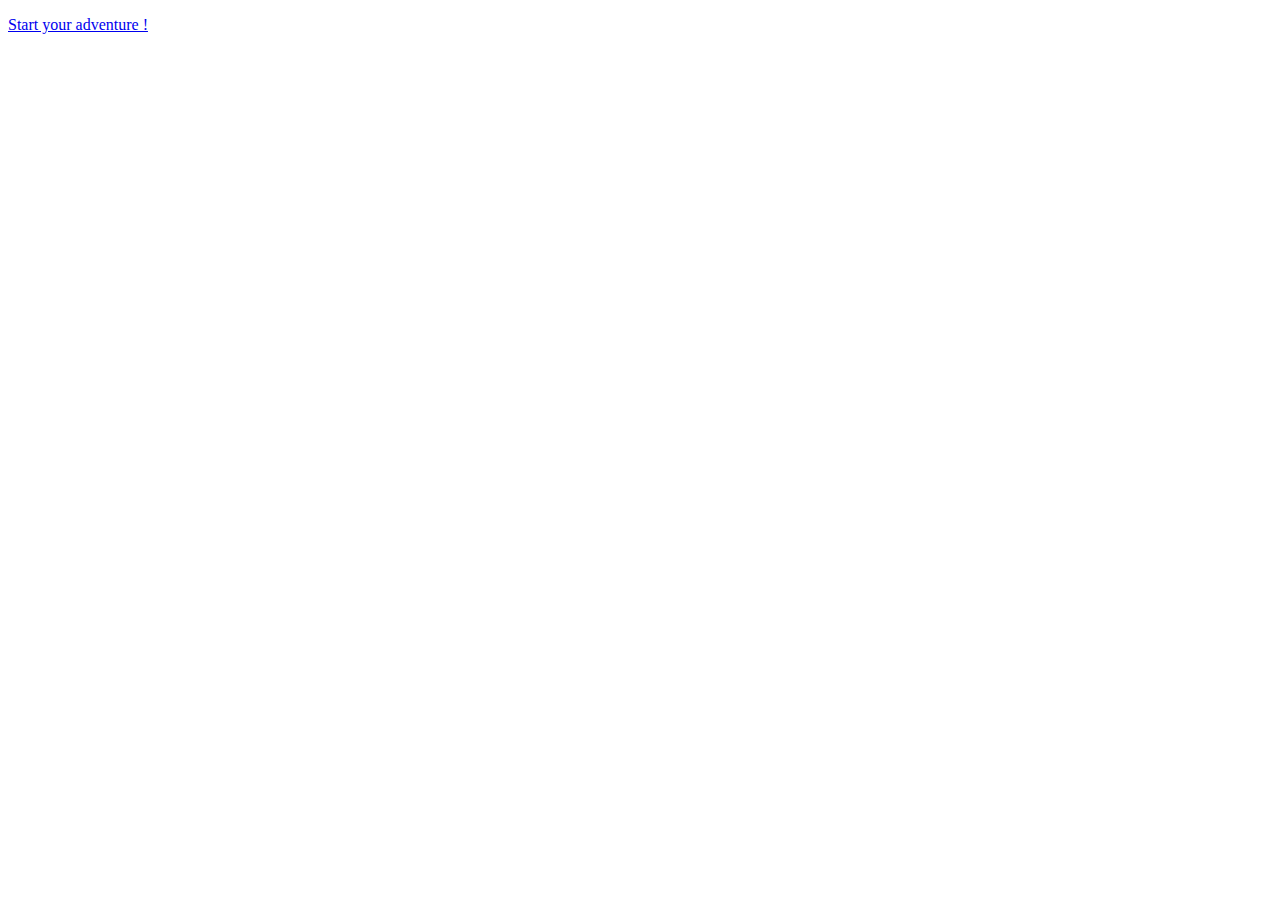
<file: TP3/index.html>
<!DOCTYPE html>
<html>

	<head>
		<title>My book</title>
		<script language="javascript" src="script.js"></script>
		<link rel="stylesheet" type="text/css" href="style.css" />
	</head>
	<body>
		<div id="text"></div>
		<div id="links">
			<a href="#1">Start your adventure !</a>
		</div>
	</body>

</html>
</file>
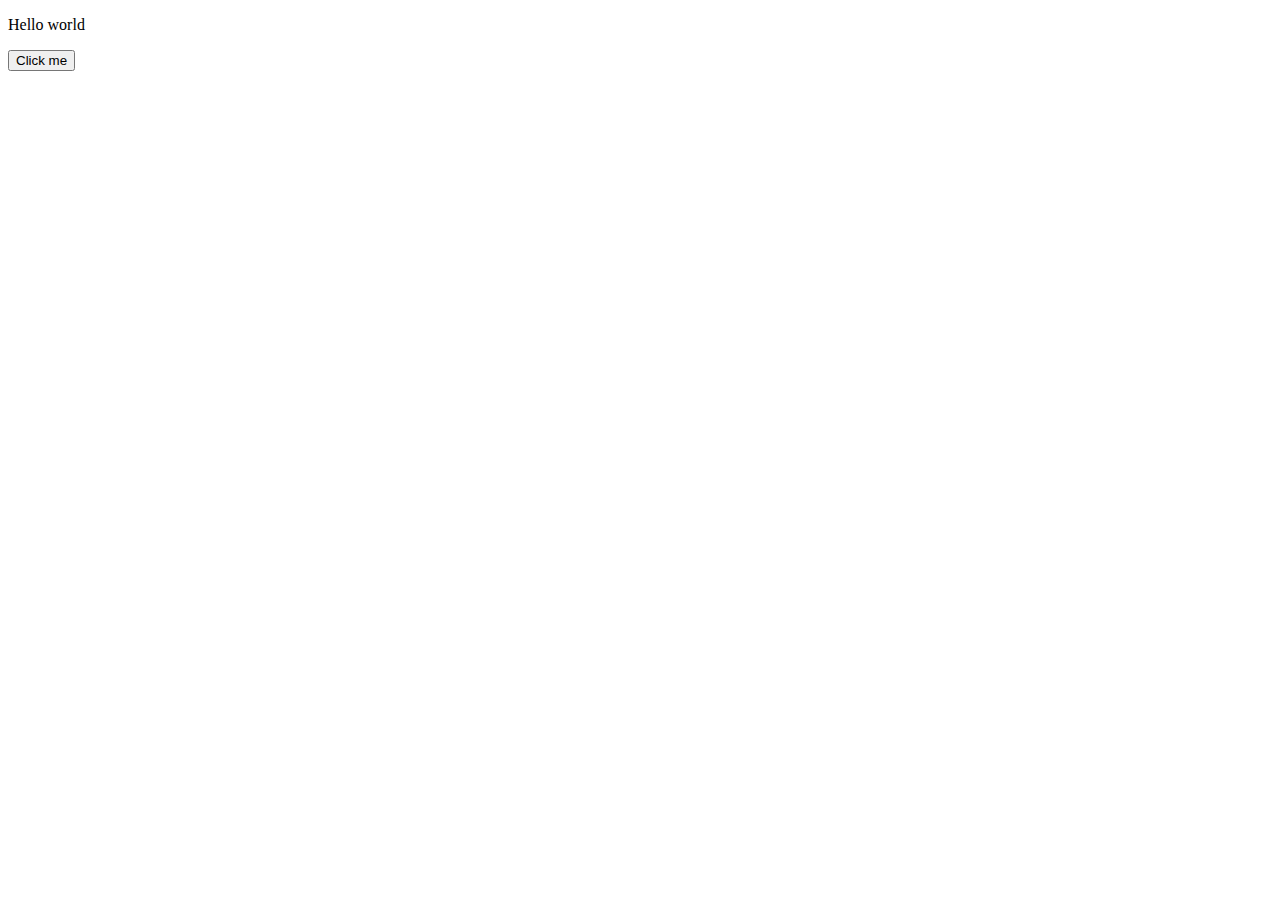
<file: whateveryouwant.html>
<!DOCTYPE html>
<html>
	<head>
		<meta charset="UTF-8"/>
		
		<title>WhateverYouWant</title>
		
		<script language="javascript">
			console.log("hello world !!!");
			
			function compteVoyelles(str)
			{
				var cpt = 0;
			
				for(var i = 0; i < str.length; i++)
				{
					switch(str[i])
					{
						case "a": case "A": case "à": case "ã": case "À": case "Ã": case "ä": case "Ä": case "â": case "Â":
						case "e": case "E": case "é": case "è": case "È": case "ê": case "Ê": case "ë": case "Ë":
						case "i": case "I": case "ï": case "Ï": case "î": case "Î": case "ì": case "Ì":
						case "o": case "O": case "ô": case "Ô": case "ö": case "Ö": case "ò": case "Ò": case "õ": case "Õ":
						case "u": case "U": case "ù": case "Ù": case "û": case "Û": case "ü": case "Ü":
						case "y": case "Y": case "ÿ":
							cpt++;
							break;
					}
				}
				
				return cpt;
			}
			
			function plusPetitElt(tab)
			{
				if(tab !== null)
				{
					var min = tab[0];
					
					for(var i = 1; i < tab.length; i++)
					{
						if(tab[i] < min)
						{
							min = tab[i];
						}
					}
					
					return min;
				}
				else
				{
					return null;
				}
			}
			
			function moyenne(tab)
			{
				if(tab !== null)
				{
					var sum = 0;
				
					for(var i = 0; i < tab.length; i++)
					{
						sum += tab[i];
					}
					
					return sum/tab.length;
				}
				else
				{
					return null;
				}
			}
			
			console.log("Chaîne : 'Bonjour ! Y a quelqu'un ?'\nNombre de voyelles : ",
						compteVoyelles("Bonjour ! Y a quelqu'un ?"));
			
			console.log([2, 5, 7, 6, 3, 1, 1]);
			console.log("Plus petit élément : ", plusPetitElt([2, 5, 7, 6, 3, 1, 1]));
			
			console.log([2, 5, 7, 6, 3, 1, 1]);
			console.log("Moyenne : ", moyenne([2, 5, 7, 6, 3, 1, 1]));
		</script>
	</head>
	<body>
		<p>Hello <span onmouseover="console.log('haha, tickles');">world</span></p>
		<button onclick="console.log('click');">Click me</button>
	</body>
</html>
</file>
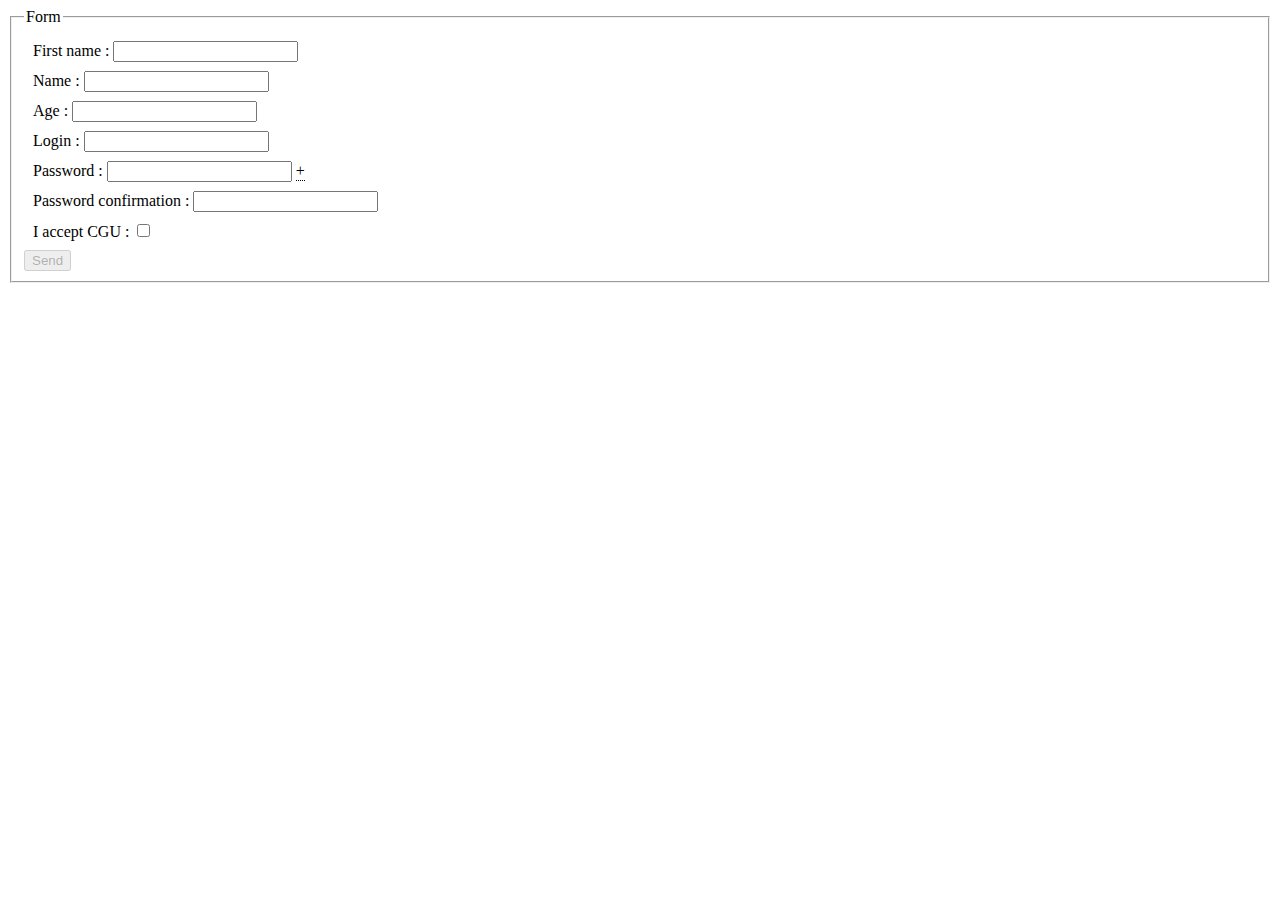
<file: TP1/formulaire.html>
<!DOCTYPE html>
<html>
	<head>
		<meta charset="UTF-8"/>
		<title>Form</title>
		<script language="javascript" src="script.js"></script>
		<link rel="stylesheet" type="text/css" href="style.css" />
	</head>
	<body>
		<form id="leformulaire" action="formulaire.html">
			<fieldset>
				<legend>Form</legend>
				
				<div>
					<label for="prenom">First name :</label>
					<input type="text" id="prenom" name="prenom" required/>
				</div>
				
				<div>
					<label for="nom">Name :</label>
					<input type="text" id="nom" name="nom" required/>
				</div>
				
				<div>
					<label for="age">Age :</label>
					<input type="number" id="age" min="0" name="age"/>
					<span id="ageErrorMajority" hidden>You should be aged of 18 at least.</span>
				</div>
				
				<div>
					<label for="identifiant">Login :</label>
					<input type="text" id="identifiant" name="identifiant"/>
					<span id="idError" hidden>The login should only contain letters and be smaller to 12 characters.</span>
				</div>
				
				<div>
					<label for="mdp">Password :</label>
					<input type="password" id="mdp" name="mdp"/>
						<a class="tooltip">+<span class="tooltiptext">The password should contain 8 characters and a number, a special character, a small cap letter and a cap letter.</span></a>
					<span id="mdpMessageForce" hidden>Password strength : <span id="forceMdp"></span>%</span>
				</div>
				
				<div>
					<label for="mdp2">Password confirmation :</label>
					<input type="password" id="mdp2" name="mdp2"/>
					<span id="mdp2ErrorDifferents" hidden>Les 2 mots de passe doivent être identiques</span>
				</div>
				
				<div>
					<label for="cgu">I accept CGU :</label>
					<input type="checkbox" id="cgu" name="cgu"/>
				</div>
				
				<button id="valider">Send</button>
			</fieldset>
		</form>
	</body>
</html>
</file>
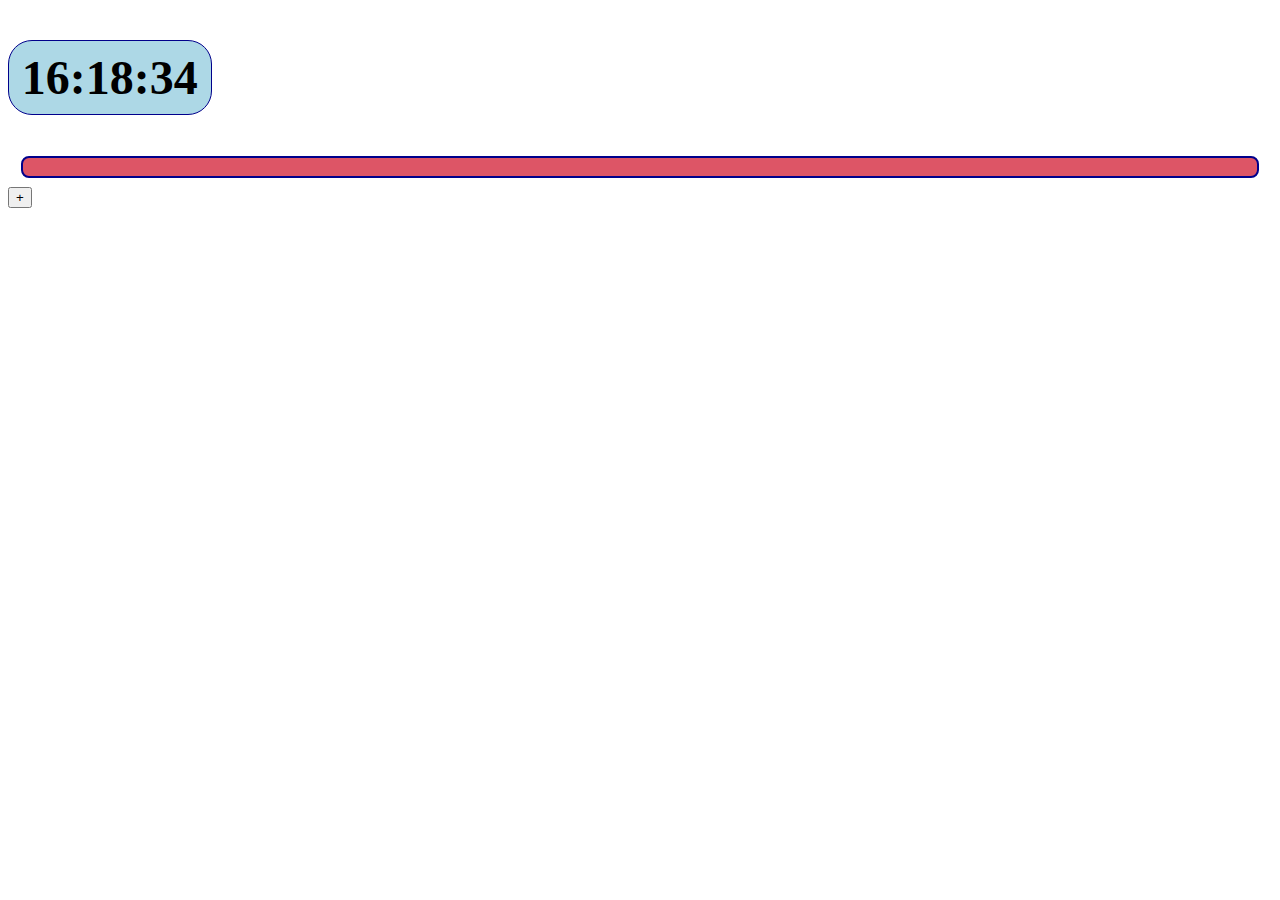
<file: TP2/clock.html>
<!DOCTYPE html>
<html>

	<head>
		<title>Nice little clock :-)</title>
		<script language="javascript" src="clock.js"></script>
		<link rel="stylesheet" type="text/css" href="style.css" />
	</head>
	<body>
		
		<h1 id="myClock">00:00:00</h1>
		
		<div id="text">
		</div>
		
		<div id="audios">
			<audio id="test">
				Your browser does not support the Audio tag
			</audio>
			<audio id="sound">
				Your browser does not support the Audio tag
			</audio>
		</div>

		<div id="alarms"></div>

		<button id="addAlarm">+</button>
	</body>

</html>
</file>
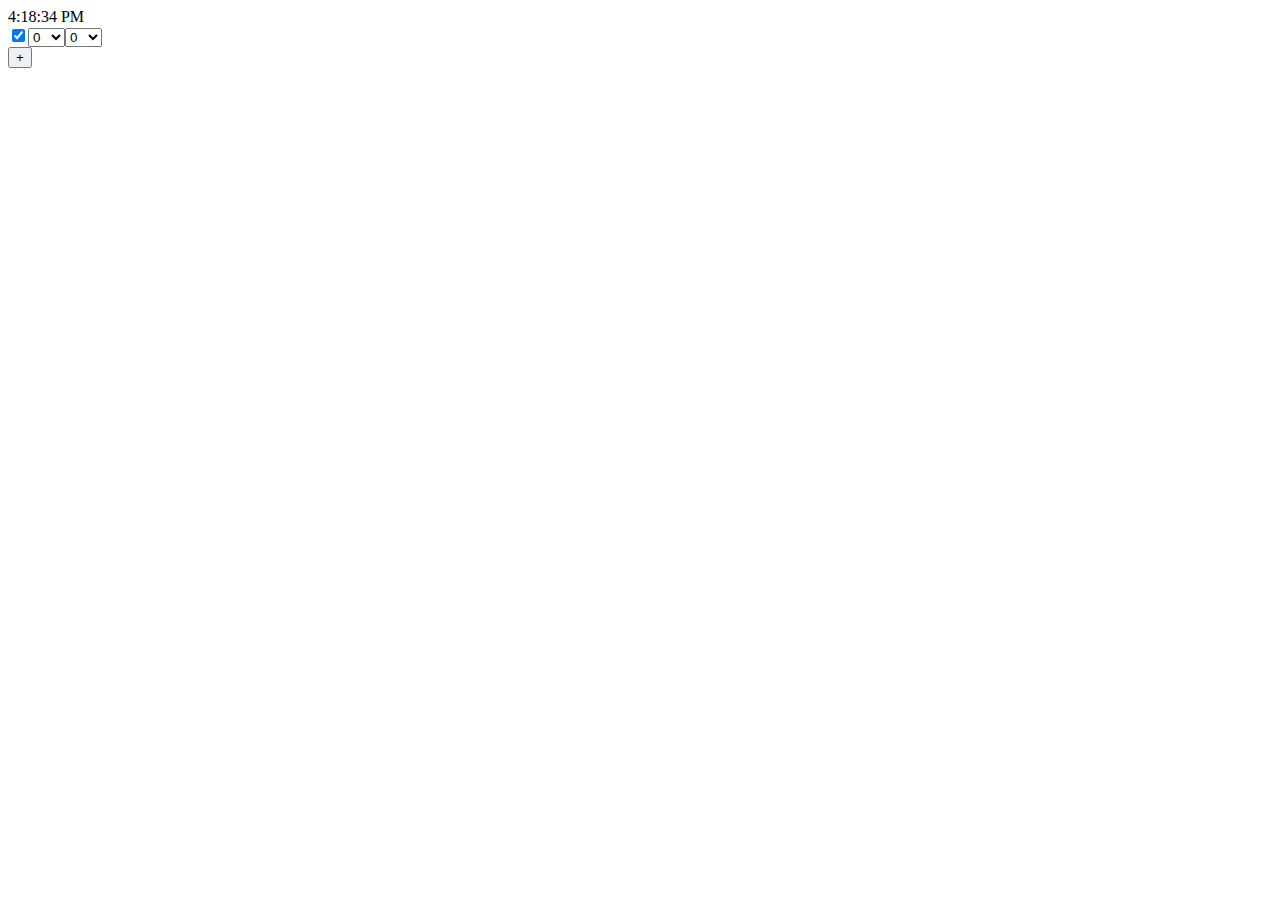
<file: TP2/correction.html>
<!DOCTYPE html>
<html>
	<head>

		<script>
      
window.addEventListener("load",function(){

	var elementClock = document.getElementById("clock");
	var elementDisplay = document.createElement("display");
	var elementAddAlarmButton = document.createElement("button");
	var objCurrentTime = new Date();
	var arrayAlarm = new Array();

	initClock();

	function initClock (){		
		elementAddAlarmButton.textContent = "+";	
		elementClock.appendChild(elementDisplay);
		elementClock.appendChild(elementAddAlarmButton);
		elementAddAlarmButton.addEventListener("click",addAlarm);		
				
		refreshDiplay();
		addAlarm();		
	}
		
	function refreshDiplay (){
		objCurrentTime.setTime(Date.now());
		elementDisplay.textContent = objCurrentTime.toLocaleTimeString();
		checkAlarms ();
		setTimeout(refreshDiplay,250);
	}

	function addAlarm () {
			
		var	alarmContainer = document.createElement("div");
		var checkboxActive = document.createElement("input");
		var selectHour = document.createElement("select");
		var selectMinute = document.createElement("select");

		checkboxActive.setAttribute("type","checkbox");
		checkboxActive.checked = true;
	  
		for (i = 0;i < 24;i++) {

			var opt = document.createElement('option');
			opt.value = i;
			opt.innerHTML = i;
			selectHour.appendChild(opt);
		}
	  
		for (i = 0;i < 60;i++) {

			var opt = document.createElement('option');
			opt.value = i;
			opt.innerHTML = i;
			selectMinute.appendChild(opt);
		}
	  
		alarmContainer.appendChild(checkboxActive);
		alarmContainer.appendChild(selectHour);
		alarmContainer.appendChild(selectMinute);

		elementClock.insertBefore(alarmContainer,elementAddAlarmButton);

		arrayAlarm.push(alarmContainer);
	}

	function checkAlarms () {
	  
		for (var i = 0; i < arrayAlarm.length; i++) {

			if (!arrayAlarm[i].childNodes[0].checked) {

				continue;
			}

			if (arrayAlarm[i].childNodes[1].value != objCurrentTime.getHours() ) {

				continue;
			}

			if (arrayAlarm[i].childNodes[2].value != objCurrentTime.getMinutes() ) {

				continue;
			}

			document.body.style.backgroundColor = "red";

			arrayAlarm[i].childNodes[0].addEventListener("click",stopAlarm);	

		}
	}
		
	function stopAlarm () {
		
		document.body.style.backgroundColor = "white";
		this.checked = false;
		this.removeEventListener("click",stopAlarm);
	}

});
		</script>
  
	</head>

	<body>

		<div id="clock"></div>

	</body>
</html>
</file>
<file: TP3/style.css>
a {
	display: block;
}
</file>
<file: TP1/style.css>
div
{
	margin: 1vh;
}

/* Tooltip container */
.tooltip {
    position: relative;
    display: inline-block;
    border-bottom: 1px dotted black; /* If you want dots under the hoverable text */
}

/* Tooltip text */
.tooltip .tooltiptext {
    visibility: hidden;
    width: 10vw;
    background-color: black;
    color: #fff;
	font-weight: bold;
    text-align: center;
    padding: 5px 0;
    border-radius: 6px;
 
    /* Position the tooltip text - see examples below! */
    position: absolute;
    z-index: 1;
}

/* Show the tooltip text when you mouse over the tooltip container */
.tooltip:hover .tooltiptext {
    visibility: visible;
}
</file>
<file: TP2/style.css>
.alarm {
	background-color: rgb(150,150,150);
	border-radius: 0.5em;
	border: 1px solid black;
}

.alarm > * {
	margin: 1%;
}

.alarm input {
	width: 5vw;
}

#myClock {
	font-size: 48px;
	border: 1px solid darkblue;
	border-radius: 0.5em;
	padding: 1vh 1vw;
	background-color: lightblue;
	display: inline-block;
	text-align: center;
}

#audioAlarms {
	float: right;
}

#text {
	margin: 1vh 1vw;
	background-color: #d56;
	border: 2px solid darkblue;
	border-radius: 0.5em;
	padding: 1vh 1vw;
}

.blink {
	animation-name: blinkAnimation;
	animation-duration: 1.5s;
	animation-iteration-count: infinite;
}

@keyframes blinkAnimation {
	from {background-color: red;}
	to {background-color: grey;}
}
</file>
